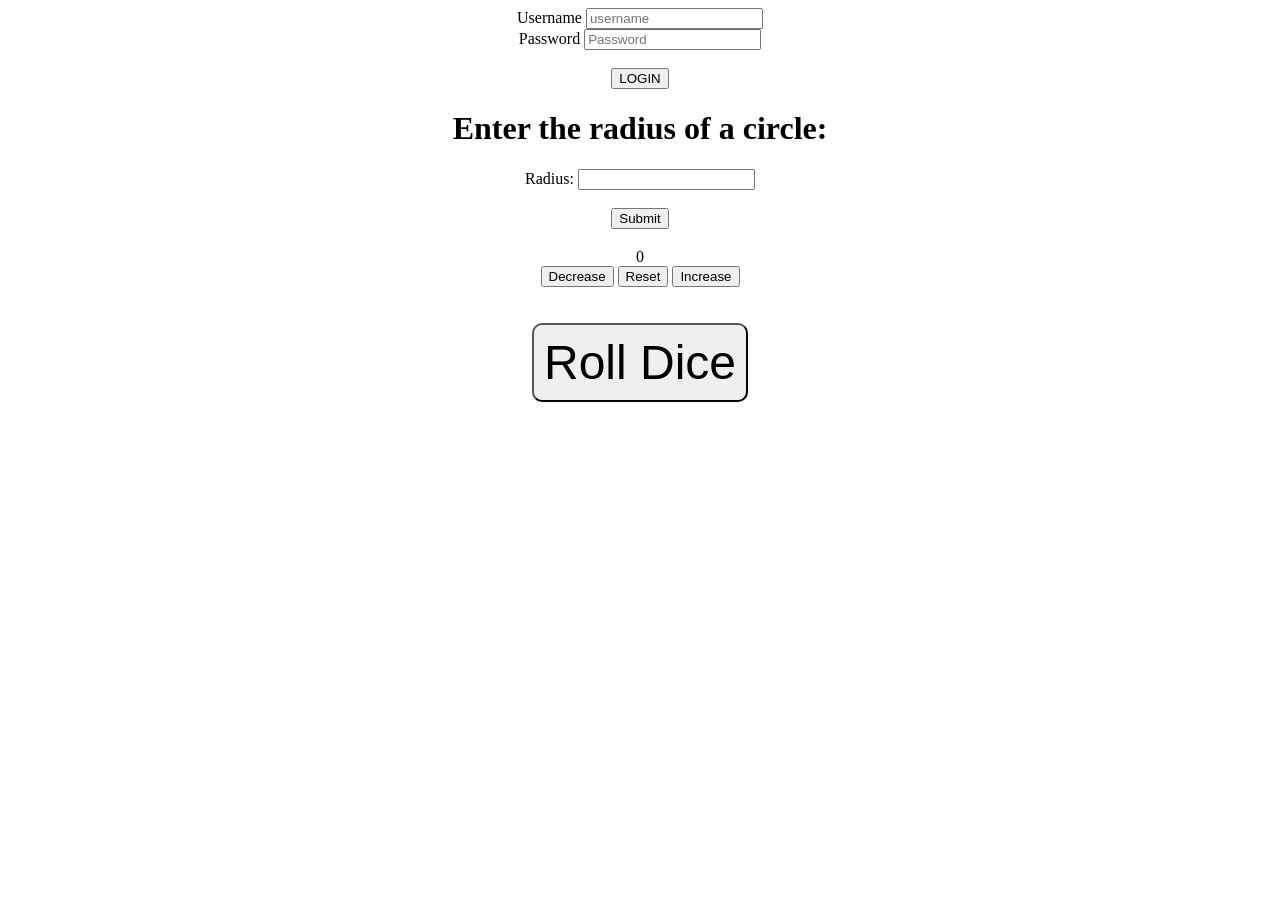
<file: JSS BASICS/index.html>
<!doctype html>
<html lang="en">
  <head>
    <meta charset="UTF-8" />
    <meta name="viewport" content="width=device-width, initial-scale=1.0" />
    <link rel="stylesheet" href="styles.css" />
    <title>Linda and Sons</title>
  </head>

  <body>
    <!-- <h1 id="yaa">THE JUSTICE LEAGUE</h1>
<p>Members of the JLA</p>
<p id="konadu">Lorem ipsum dolor sit amet consectetur adipisicing elit.
   Ea possimus accusamus amet at facilis provident earum id!
    Culpa doloremque, officiis hic dolores ullam
   quidem nihil consequatur magni porro saepe! Velit.</p>
   <p class="p1"></p>
   <p class="p2"></p>
   <p class="p3"></p> -->
    <label>Username</label>
    <input id="myName" placeholder="username" /><br />

    <label for="Password">Password</label>
    <input type="password" id="myPassword" placeholder="Password" /><br /><br />
    <button type="submit" class="btn">LOGIN</button>

    <h1 id="myH1">Enter the radius of a circle:</h1>
    <label>Radius:</label>
    <input type="text" id="myText" /> <br /><br />
    <button id="mySubmit">Submit</button>

    <h3 id="myH3"></h3>

    <label id="countLabel"> 0 </label><br />
    <div id="buttonDiv">
      <button id="decreaseBtn">Decrease</button>
      <button id="resetBtn">Reset</button>
      <button id="increaseBtn">Increase</button>
    </div>
    <br /><br />
    <div>
      <label id="mylabel" id="Mylabel"></label>
      <button id="roll">Roll Dice</button>
    </div>

    <script src="index.js"></script>
  </body>
</html>
</file>
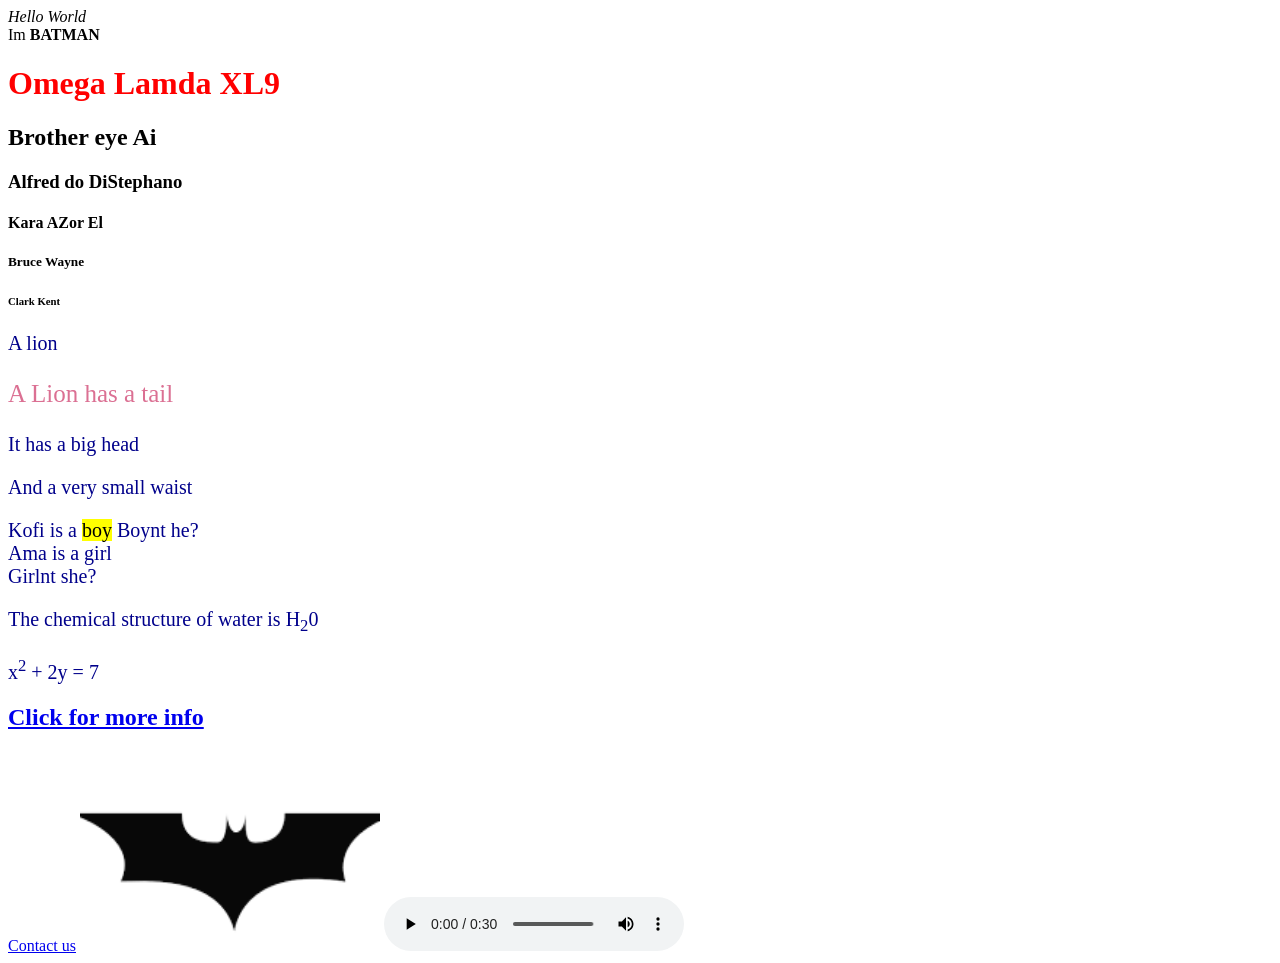
<file: lecture.html>
<!DOCTYPE html>
<html lang="en">
  <head>
    <meta charset="UTF-8" />
    <meta name="viewport" content="width=device-width, initial-scale=1.0" />
    <meta http-equiv="X-UA-Compatible" content="ie=edge" />

    <title>Lecture</title>
    <!-- Internal CSS -->
    <style>
      p{
        font-family: Cambria, Cochin, Georgia, Times, 'Times New Roman', serif;
        color: darkblue;
        font-size: 20px;
      }
      h1{
        color: red;
      }
    </style>

  </head>

  <body>
    <em>Hello World</em>   <br>
      Im <b>BATMAN</b>
      <h1>Omega Lamda XL9</h1>
      <h2>Brother eye Ai  </h2>
      <h3>Alfred do DiStephano</h3>
      <h4>Kara AZor El</h4>
      <h5> Bruce Wayne</h5>
      <h6>Clark Kent</h6>

      <p>A lion</p>
      <p style="color: palevioletred; font-size: 25px;">A Lion has a tail</p>
      <p>It has a big head</p>
      <p>And a very small waist</p>
      <p>Kofi is a <mark>boy</mark>
        Boynt he? <br>
        Ama is a girl <br>
        Girlnt she?
      </p>
      <p>The chemical structure of water is H<sub>2</sub>0</p>
      <p>x<sup>2</sup> + 2y = 7</p>
      <a href="table.html" target="_parent"> <h2>Click for more info</h2></a>
      <a href="mailto:rexraymond35@gmial.com?subject=Assignment&body=Submit by today"> Contact us</a>
      <img src="bat.png" alt="Batman Image" width="300" height="200" usemap="#batmap">
      <map name="batmap">
        <area shape="rect" coords="0,0,150,200" alt="Left Wing" href="https://en.wikipedia.org/wiki/Batman">
        <area shape="circle" coords="150,0,300,200" alt="Right Wing" href="https://en.pinterest.com/pin/486489913737203214/">
      </map>
      <audio controls>
        <source src="yo_phone_linging.mp3" type="audio/mp3">
        </audio >


  </body>
</html>
</file>
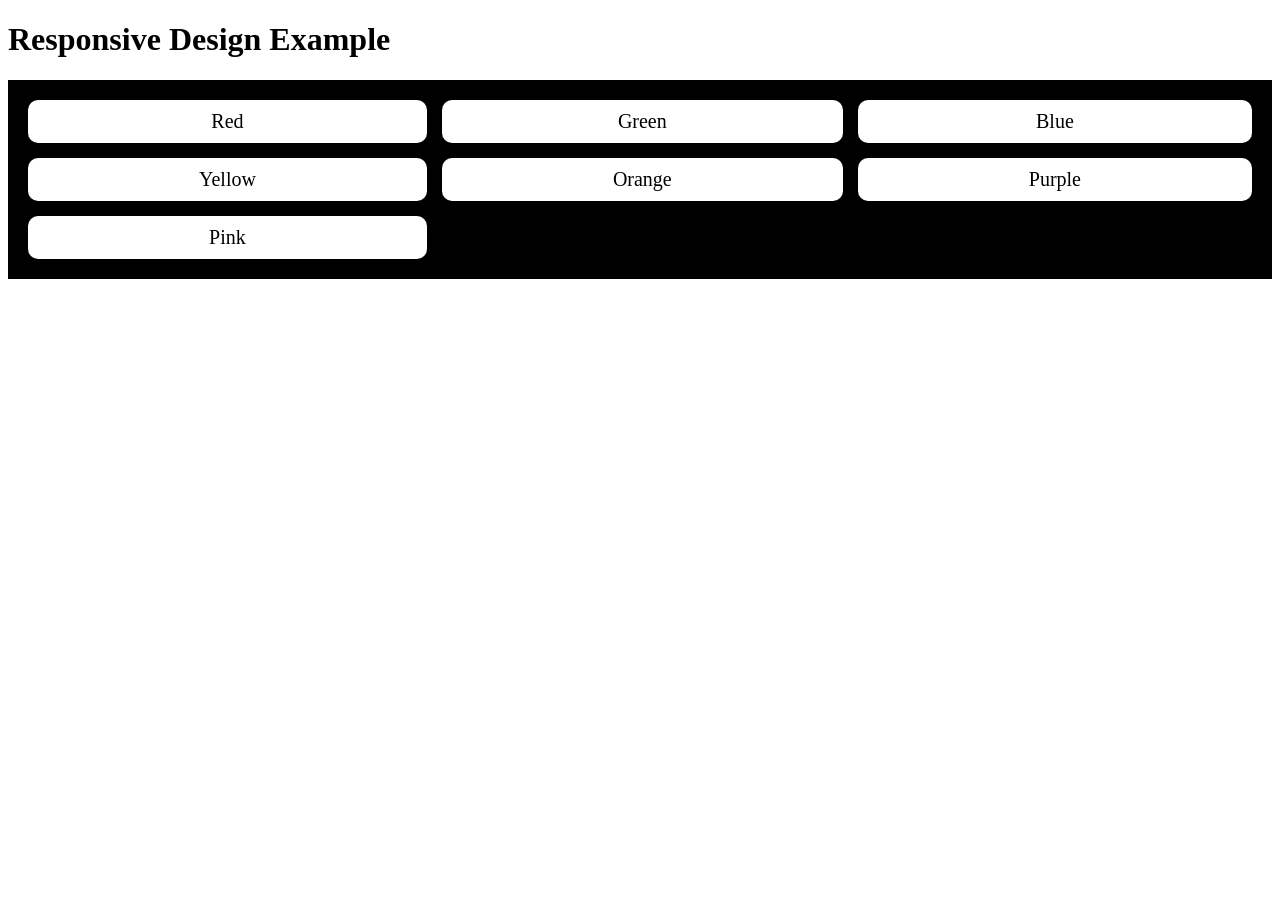
<file: responsive.html>
<!DOCTYPE html>
<html lang="en">
<head>
  <meta charset="UTF-8">
  <meta name="viewport" content="width=device-width, initial-scale=1.0">
  <title>Responsive Design</title>
  <style>
    /* @media(min-width: 700px){
      body{
        background-color: lightblue;
      }
      h1{
        text-align: center;
        color: white;
      }
    }
     @media(max-width: 699px){
      body{
        background-color: beige;
      }
    } */
    /* .jamal{
      display: flex;
      flex-wrap: wrap;
      gap: 20px;
      background-color: purple;

    }
    .jamal >div{
      flex: 1 1 200px;
      background-color: rgb(200, 32, 32);
      padding: 20px;
      border-radius: 10px;
      margin: 20px;


    } */
     .grid {
      display: grid;
      gap: 20px;
      padding: 20px;
      background-color: black;
      column-gap: 15px;
      row-gap: 15px;
      grid-template-columns:auto auto auto;
    }
    .grid_item{
      background-color: white;
      padding:  10px;
      border-radius: 10px;
      text-align: center;
      font-size: 20px;}

  </style>
</head>
<body>
 <h1>Responsive Design Example</h1>
 <div class="grid">
    <!-- <div>
      Lorem, ipsum dolor sit amet consectetur adipisicing elit. Ea <br>
       sint quaerat quas iste cumque odit provident cum asperiores <br>
        aliquam. Mollitia neque error <br>
      beatae delectus tempore pariatur, hic quis fugiat corporis. <br>
    </div>
      <div>
        Lorem ipsum dolor sit amet consectetur adipisicing elit. Ea <br>
        sint quaerat quas iste cumque odit provident cum asperiores <br>
          aliquam. Mollitia neque error <br>
        beatae delectus tempore pariatur, hic quis fugiat corporis. <br>
        </div>
          <div>
            Lorem ipsum dolor sit amet consectetur adipisicing elit. Ea <br>
              sint quaerat quas iste cumque odit provident cum asperiores <br>
                aliquam. Mollitia neque error <br>
              beatae delectus tempore pariatur, hic quis fugiat corporis. <br>
            </div>
              <div>
                Lorem ipsum dolor sit amet consectetur adipisicing elit. Ea <br>
                  sint quaerat quas iste cumque odit provident cum asperiores <br>
                    aliquam. Mollitia neque error <br>
                  beatae delectus tempore pariatur, hic quis fugiat corporis. <br>
                </div> -->

                <div class="grid_item"> Red</div>
                <div class="grid_item"> Green</div>
                <div class="grid_item"> Blue</div>
                <div class="grid_item"> Yellow</div>
                <div class="grid_item"> Orange</div>
                <div class="grid_item"> Purple</div>
                <div class="grid_item"> Pink</div>


 </div>
</body>
</html>
</file>
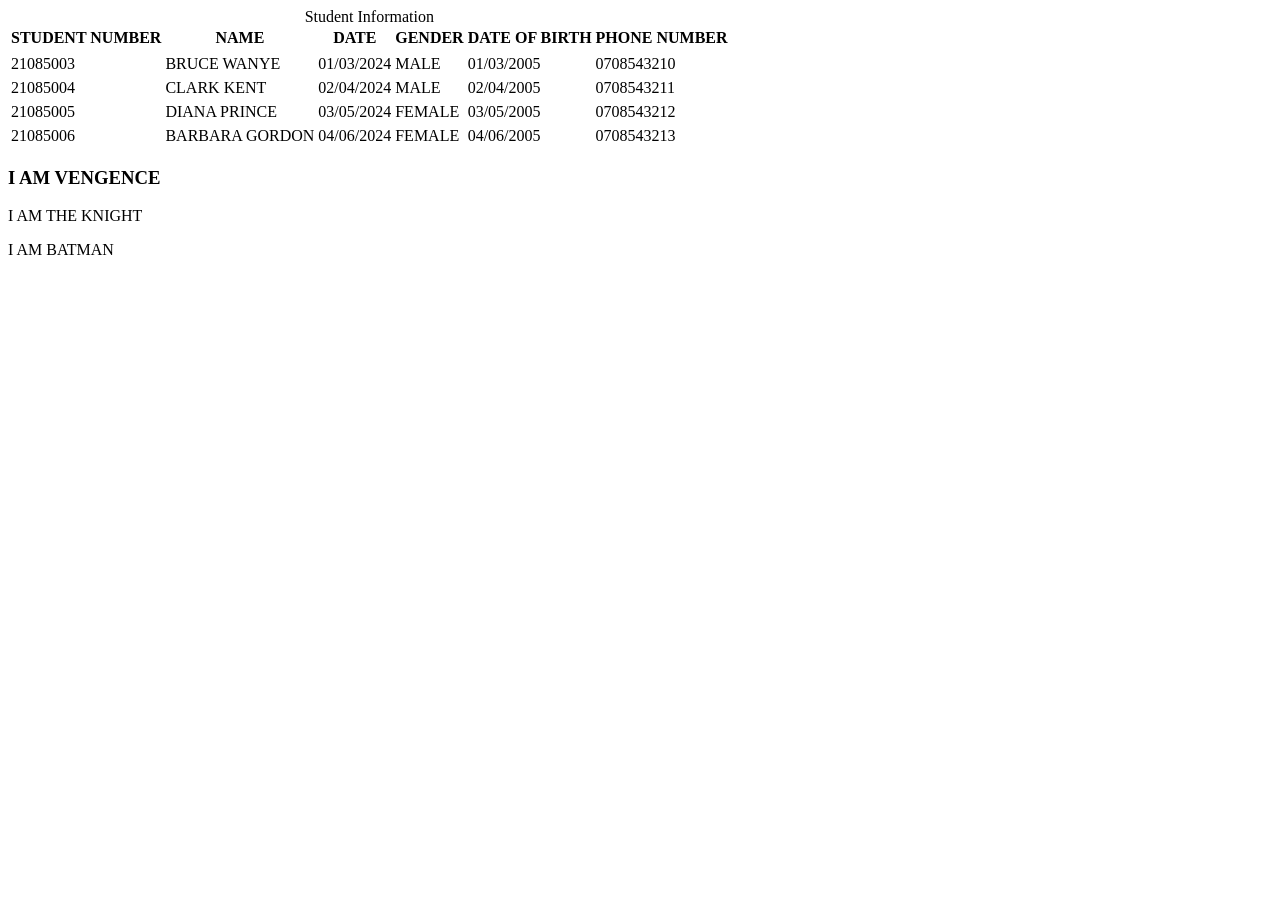
<file: table.html>
<!DOCTYPE html>
<html lang="en">
  <head>
    <meta charset="UTF-8" />
    <meta name="viewport" content="width=device-width, initial-scale=1.0" />
    <meta http-equiv="X-UA-Compatible" content="ie=edge" />
    <title>Tables</title></head>
  <body>
    <table>
      <caption> Student Information </caption>
      <tr>
        <thead>
        <th>STUDENT NUMBER</th>
        <th>NAME</th>
        <th>DATE</th>
        <th>GENDER</th>
        <th>DATE OF BIRTH</th>
        <th>PHONE NUMBER</th>
        </thead>
      </tr>
      <tr>
        <tbody>
        <td>21085003</td>
        <td>BRUCE WANYE</td>
        <td>01/03/2024</td>
        <td>MALE</td>
        <td>01/03/2005</td>
        <td>0708543210</td>
        </tbody>
      </tr>
      <tr>
        <tbody>
        <td>21085004</td>
        <td>CLARK KENT</td>
        <td>02/04/2024</td>
        <td>MALE</td>
        <td>02/04/2005</td>
        <td>0708543211</td>
        </tbody>
      </tr>
      <tr>
        <tbody>
        <td>21085005</td>
        <td>DIANA PRINCE</td>
        <td>03/05/2024</td>
        <td>FEMALE</td>
        <td>03/05/2005</td>
        <td>0708543212</td>
        </tbody>
      </tr>
      <tr>
        <tbody>
        <td>21085006</td>
        <td>BARBARA GORDON</td>
        <td>04/06/2024</td>
        <td>FEMALE</td>
        <td>04/06/2005</td>
        <td>0708543213</td>
        </tbody>
      </tr>
    </table>
      <div><h3>I AM VENGENCE</h3>
      <p>I AM THE KNIGHT </p>
     <p> I AM BATMAN</p>
    </div>
    </body>
    </html>
</file>
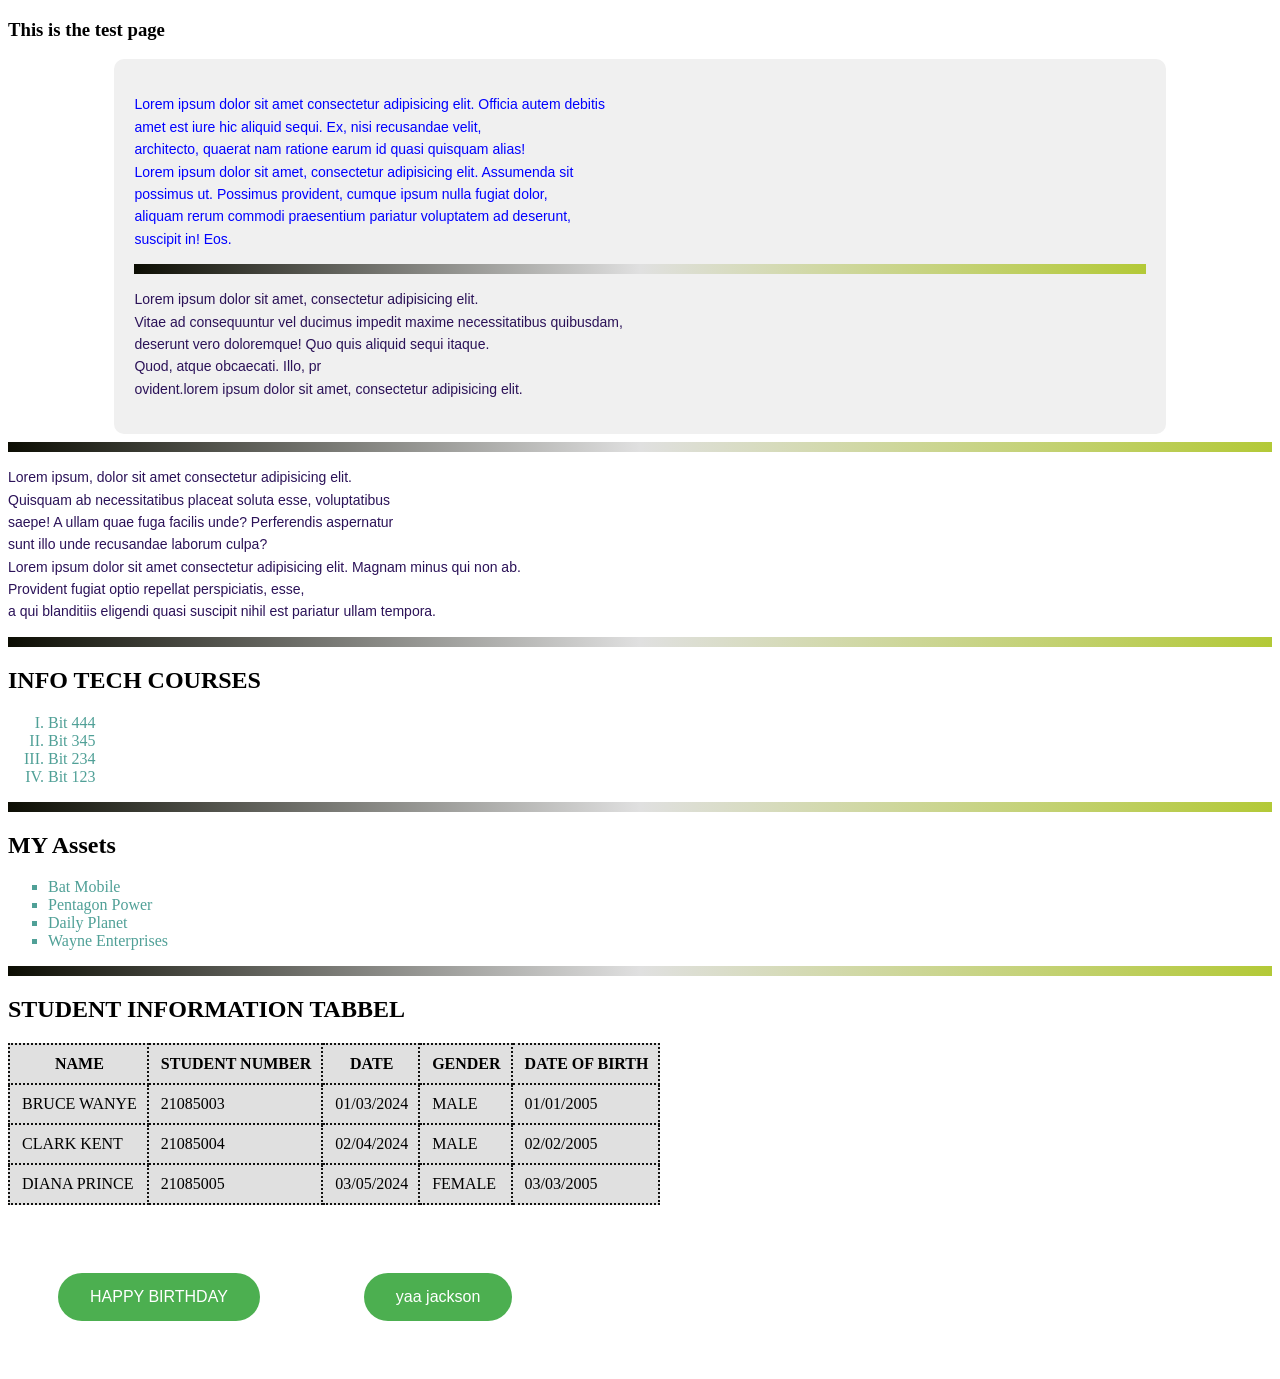
<file: test.html>
<!DOCTYPE html>
<html lang="en">
<head>
  <meta charset="UTF-8">
  <meta name="viewport" content="width=device-width, initial-scale=1.0">
  <title>TEST</title>
  <link rel="stylesheet" href="style1.css">
</head>
<h3>This is the test page</h3>
<body>
  <div class="container">
<p class="jamal">

Lorem ipsum dolor sit amet
 consectetur adipisicing elit. Officia autem debitis <br>
 amet est iure hic aliquid sequi. Ex, nisi recusandae velit,<br>
 architecto, quaerat nam ratione earum id quasi quisquam alias!  <br>
 Lorem ipsum dolor sit amet, consectetur adipisicing elit. Assumenda sit <br>
 possimus ut. Possimus provident, cumque ipsum nulla fugiat dolor, <br>
 aliquam rerum commodi praesentium pariatur voluptatem ad deserunt, <br>
  suscipit in! Eos.
  
</p>
<hr>
<p class="yaa">

  Lorem ipsum dolor sit amet, consectetur adipisicing elit. <br>
  Vitae ad consequuntur vel ducimus impedit maxime necessitatibus quibusdam, <br>
  deserunt vero doloremque! Quo quis aliquid sequi itaque. <br>
   Quod, atque obcaecati. Illo, pr <br>
  ovident.lorem ipsum dolor sit amet, consectetur adipisicing elit. <br>

</p>
</div>
<hr>
<p class="jason">

  Lorem ipsum, dolor sit amet consectetur adipisicing elit. <br>
   Quisquam ab necessitatibus placeat soluta esse, voluptatibus <br>
   saepe! A <span> ullam quae fuga facilis unde? </span>Perferendis aspernatur <br>
    sunt illo unde recusandae laborum culpa? <br>
  Lorem ipsum dolor sit amet consectetur adipisicing elit. Magnam minus qui non ab. <br>
   Provident fugiat optio repellat perspiciatis, esse, <br>
    a qui blanditiis eligendi quasi suscipit nihil est pariatur ullam tempora. <br>

</p>

<hr>
<h2>INFO TECH COURSES</h2>
<ol>
  <li>Bit 444 </li>
  <li>Bit 345 </li>
  <li>Bit 234 </li>
  <li>Bit 123 </li>
</ol>
<hr>
<h2>MY Assets</h2>
<ul>

  <li> Bat Mobile </li>
   <li> Pentagon Power </li>
    <li> Daily Planet </li>
     <li> Wayne Enterprises</li>
</ul>
<hr>
<h2>STUDENT INFORMATION TABBEL</h2>
<table>
  <tr>
    <th>NAME</th>
    <th>STUDENT NUMBER</th>
    <th>DATE</th>
    <th>GENDER</th>
    <th>DATE OF BIRTH</th>
  </tr>
  <tr>

    <td  class="yaaa">BRUCE WANYE</td>
    <td>21085003</td>
    <td>01/03/2024</td>
    <td>MALE</td>
    <td>01/01/2005</td>
  </tr>
  <tr>

    <td>CLARK KENT</td>
    <td>21085004</td>
    <td>02/04/2024</td>
    <td>MALE</td>
    <td>02/02/2005</td>
  </tr>
  <tr>

    <td>DIANA PRINCE</td>
    <td>21085005</td>
    <td>03/05/2024</td>
    <td>FEMALE</td>
    <td>03/03/2005</td>
  </tr>

</table> <br>
<button class="button1">HAPPY BIRTHDAY</button>
<button>yaa jackson</button>
</body>
</html>
</file>
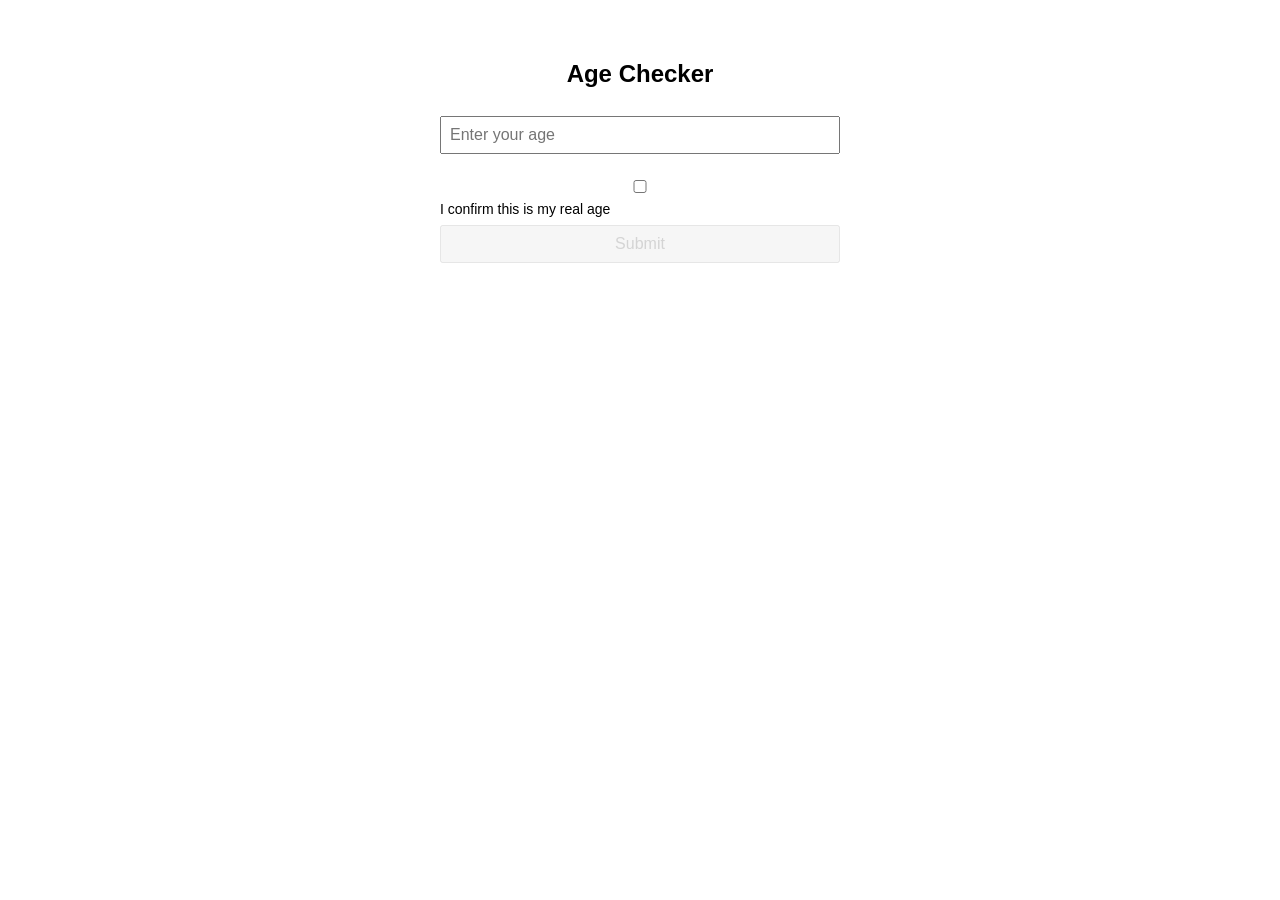
<file: College-HTML-CSS-Fundamentals/speed byte/SB1.html>
<!DOCTYPE html>
<html lang="en">
<head>
<meta charset="UTF-8">
<title>Age Checker</title>
<style>
  body { font-family: Arial, sans-serif; max-width: 400px; margin: 60px auto; text-align: center; }
  input, button { font-size: 16px; padding: 8px; margin: 8px 0; width: 100%; box-sizing: border-box; }
  button { cursor: pointer; }
  button:disabled { opacity: 0.5; cursor: not-allowed; }
  #message { margin-top: 20px; font-weight: bold; min-height: 24px; }
  label { display: block; text-align: left; font-size: 14px; margin-top: 10px; }
</style>
</head>
<body>

  <h2>Age Checker</h2>

  <input type="number" id="ageInput" placeholder="Enter your age">

  <label>
    <input type="checkbox" id="agreeCheckbox">
    I confirm this is my real age
  </label>

  <button id="submitBtn" disabled>Submit</button>

  <p id="message"></p>

  <script src="script1.js"></script>
</body>
</html>
</file>
<file: JSS BASICS/styles.css>
/* .btn{
  background-color:  blue;
  color: white;

} */
#countlabel {
display: block;
text-align: center;
font-size: 10em;
}
#btnDiv {
text-align: center;
}
.buttons {
padding: 15px 20px;
background-color: green;
color: white;
font-size: 24px;
border-radius: 10px;
cursor: pointer;
transition: background-color 0.25s;
}
.buttons:hover{
Background-color: blue;
}
body {
font-family: verdana;
text-align: center;
}


#roll {
font-size: 3em;
padding: 10px;
border-radius: 10px;
}
</file>
<file: style1.css>
p{
  font-family: Arial, sans-serif;
  line-height: 1.6;
  color: #2b1258;
  font-size: 14px;
}
.jamal{
   color: blue;
  font-size: 14px;
}
hr{
  border: 0;
  height: 10px;
  background-color: #b3c937;
  background: linear-gradient(to right, #0c0d03, #e0e0e0, #b3c937);
}
table,td,th,tr {

  border-collapse: collapse;
  border: 2px solid #111110;
  padding: 10px;
  padding-left: 12px;
  border-style: dotted;
  background-color: #e0e0e0;
  font-weight: 500px;
}
ul{
  list-style-type: square;
  color: #50a097;
}
ol{
  list-style-type: upper-roman;
  color: #50a097;
}
button {
  background-color: #4CAF50;
  border: none;
  color: white;
  padding: 15px 32px;
  text-align: center;
  text-decoration: none;
  display: inline-block;
  font-size: 16px;
  margin: 50px 50px;
  cursor: pointer;
  border-radius: 50px;
}
button:hover {
  background-color: #5b4ec1;
  box-shadow: 0 8px 16px 0 rgba(0,0,0,0.2), 0 6px 20px 0 rgba(0,0,0,0.19);
  color: yellow;
}
.container{
  width: 80%;
  margin: auto;
  background-color: #f0f0f0;
  padding: 20px;
  border-radius: 10px;
}
</file>
